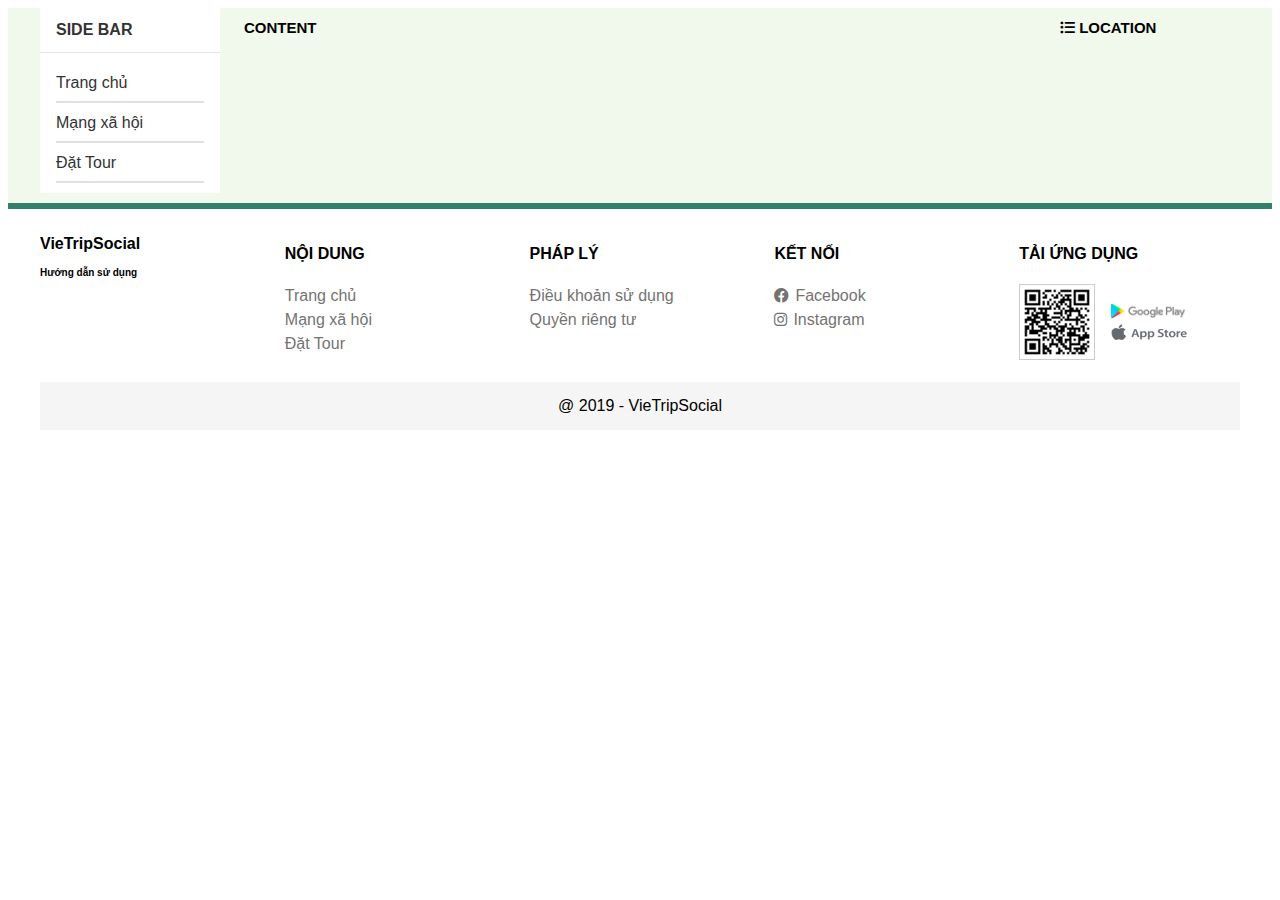
<file: index.html>
<!DOCTYPE html>
<html lang="en">
<head>
    <meta charset="UTF-8">
    <meta http-equiv="X-UA-Compatible" content="IE=edge">
    <meta name="viewport" content="width=device-width, initial-scale=1.0">
    <title>Document</title>
    <link rel="stylesheet" href="./styleHan.css">
    <link rel="stylesheet" href="./base.css">
    <link rel="stylesheet" href="./assets/fonts/fontawesome-free-6.1.1-web/css/all.min.css">
</head>
<body>

    <div class="container">
        <!-- Grid - Row - Column -->
        <div class="grid">
            <div class="grid_row app_content">
                <div class="grid_column-sidebar">
                    <nav class="sidebar">
                        <h3 class="sidebar_heading">
                            SIDE BAR
                        </h3>
        
                        <ul class="sidebar-list">

                            <li class="sidebar-item">
                                <a href="#" class="sidebar-item_link">Trang chủ</a>
                            </li>
        
                            <li class="sidebar-item">
                                <a href="#" class="sidebar-item_link">Mạng xã hội</a>
                            </li>
        
                            <li class="sidebar-item">
                                <a href="#" class="sidebar-item_link">Đặt Tour</a>
                            </li>
                        </ul>
                    </nav>
                </div>

                <div class="grid_column-content">
                    <div class="content">
                        <div class="grid_row ">
                            <div class="grid_column-2-4">
                                <h2>CONTENT</h2>
                            </div>
                        </div>
                    </div>

                    <!-- Phân trang -->
                    <!-- <ul class="pagination home-product_pagination">
                        <li class="pagination-item">
                            <a href="" class="pagination-item_link">
                                <i class="pagination-item_icon fa-solid fa-chevron-left"></i>
                            </a>
                        </li>

                        <li class="pagination-item pagination-item--active">
                            <a href="" class="pagination-item_link">1
                            </a>
                        </li>

                        <li class="pagination-item">
                            <a href="" class="pagination-item_link">2
                            </a>
                        </li>

                        <li class="pagination-item">
                            <a href="" class="pagination-item_link">3
                            </a>
                        </li>

                        <li class="pagination-item">
                            <a href="" class="pagination-item_link">4
                            </a>
                        </li>

                        <li class="pagination-item">
                            <a href="" class="pagination-item_link">5
                            </a>
                        </li>

                        <li class="pagination-item">
                            <a href="" class="pagination-item_link">...
                            </a>
                        </li>

                        <li class="pagination-item">
                            <a href="" class="pagination-item_link">14
                            </a>
                        </li>
                        
                        <li class="pagination-item">
                            <a href="" class="pagination-item_link">
                                <i class="pagination-item_icon fa-solid fa-chevron-right"></i>
                            </a>
                        </li>
                        
                    </ul> -->
                </div>

                <div class="grid_column-location">
                    <nav class="location">
                        <h2 class="location_heading">
                            <i class="location-icon fa-solid fa-list-ul"></i>
                            LOCATION
                        </h2>
                    </nav>
                </div>
            </div>
        </div>
    </div>

    <footer class="footer">
      <div class="grid">
          <div class="grid_row">
              <div class="grid_column-2-4">
                  <h1 class="footer_heading">VieTripSocial</h1>
                  <h4>Hướng dẫn sử dụng</h4>
                  
              </div>

              <div class="grid_column-2-4">
                  <h4 class="footer_heading">NỘI DUNG</h4>

                  <ul class="footer-list">
                      <li class="footer-item">
                          <a href="" class="footer-item_link">Trang chủ</a>
                      </li>

                      <li class="footer-item">
                          <a href="" class="footer-item_link">Mạng xã hội</a>
                      </li>

                      <li class="footer-item">
                          <a href="" class="footer-item_link">Đặt Tour</a>
                      </li>

                  </ul>
              </div>

              <div class="grid_column-2-4">
                  <h4 class="footer_heading">PHÁP LÝ</h4>

                  <ul class="footer-list">
                      <li class="footer-item">
                          <a href="" class="footer-item_link">Điều khoản sử dụng</a>
                      </li>

                      <li class="footer-item">
                          <a href="" class="footer-item_link">Quyền riêng tư</a>
                      </li>
                      
                  </ul>
              </div>

              <div class="grid_column-2-4">
                  <h4 class="footer_heading">KẾT NỐI</h4>

                  <ul class="footer-list">
                      <li class="footer-item">
                          <a href="" class=" footer-item_link">
                              <i class="footer-icon fa-brands fa-facebook"></i>
                              Facebook

                          </a>
                      </li>

                      <li class="footer-item">
                          <a href="" class="footer-item_link">
                              <i class="footer-icon fa-brands fa-instagram"></i>
                              Instagram 
                          </a>

                      </li>
                  </ul>
              </div>

              <div class="grid_column-2-4">
                  <h4 class="footer_heading">TẢI ỨNG DỤNG</h4>

                  <div class="footer_download">
                      <div>
                          <img class="footer_qr-img" src="./assets/images/QRCode.png" alt="">
                      </div>
                  
                      <div class="footer_download-apps">
                          <a href="" class="">
                              <img src="./assets/images/Andoird.png" alt="" class="footer-android">                                    
                          </a>

                          <a href="" class="">
                              <img src="./assets/images/IOS.png" alt="" class="footer-ios">
                          </a>
                      </div>
                  </div>
              </div>
          </div>
      </div>

      <div class="grid grid_text">
        <p class="footer_text">
            @ 2019 - VieTripSocial
        </p> 
    </div>
  </footer>
</body>
      
      <!-- Form đăng kí -->
      <!--<div class="register"> 
          <form action="" method="POST" class="form" id="form-1">
            <h3 class="heading">ĐĂNG KÝ</h3>
        
            <div class="spacer"></div>
        
            <div class="form-group">
              <label for="fullname" class="form-label">Tên đầy đủ</label>
              <input id="fullname" name="fullname" type="text" placeholder="VD: Sơn Đặng" class="form-control">
              <span class="form-message"></span>
            </div>
        
            <div class="form-group">
              <label for="email" class="form-label">Email</label>
              <input id="email" name="email" type="text" placeholder="VD: email@domain.com" class="form-control">
              <span class="form-message"></span>
            </div>
        
            <div class="form-group">
              <label for="password" class="form-label">Mật khẩu</label>
              <input id="password" name="password" type="password" placeholder="Nhập mật khẩu" class="form-control">
              <span class="form-message"></span>
            </div>
        
            <div class="form-group">
              <label for="password_confirmation" class="form-label">Nhập lại mật khẩu</label>
              <input id="password_confirmation" name="password_confirmation" placeholder="Nhập lại mật khẩu" type="password" class="form-control">
              <span class="form-message"></span>
            </div>
        
            <button class="form-submit">Đăng ký</button>
          </form> 
        </div>
      <script src="./validator.js"></script>
      <!-- <script>
        //Validate đăng kí
            Validator({
                form: '#form-1',
                formGroupSelector: '.form-group',
                errorSelector: '.form-message',
                rules: [
                    Validator.isRequired('#fullname'),
                    Validator.isRequired('#password'),
                    Validator.isRequired('#email'),
                    Validator.isEmail('#email'),
                    Validator.minLength('#password'),
                    Validator.isPassConfirm('#password_confirmation', function(){
                      return document.querySelector('#form-1 #password').value;
                    }, 'Mật khẩu nhập lại không chính xác')
                
                    //Nếu có 2 rule trùng id sẽ ưu tiên lấy thằng cuối
                  ],
                onSubmit: function(data){
                  console.log(data)
                }
            });
      </script> -->
</body>
</html>

<!-- Tạo Validator -> tạo các rules -> get E của form -> duyệt qua từng E và validate
submit form -> xử lý blur -> xử lý input  -->
</file>
<file: styleHan.css>
:root{
    --primary-color: #4C9171;
    --while-color: #fff;
    --black-color: #000;
    --text-color: #333;

    --header-height: 120px;
    --navbar-height: 36px;
    --header-with-search: calc(var(--header-height) - var(--navbar-height));
}

.header{
    display: flex;
    background-color: var(--primary-color);
    align-items: center;
    justify-items: center;
    margin: 0 8px;
    height: 80px;
}
.header__icon{
    width: 200px;
    color: var(--while-color);
}

.header__search{
    display: flex;
    justify-content: space-between;
    flex: 1;
    height: 40px;
    background-color: var(--while-color);
    align-items: center;
}

.header_search-input{
    height: 100%;
    border: none;
    outline: none;
    font-size: 1.2rem;
    color:var(--while-color);
    padding: 0 16px;
}

.header_search-btn{
    background: #fb5533;
    border: none;
    outline: none;
    border-radius: 2px;
    height: 34px;
    width: 60px;
    margin-right: 4px;
    cursor: pointer;
}

.header_search-btn:hover{
    background-color:#f6674b ;
}


.header_search-btn-icon{
    color: var(--while-color);
    font-size: 1.4rem;

}

.header__user{
    width: 150px;
    text-align: center;
}

.header__user-icon{
    width: 18px;
    height: 18px;
    border-radius: 50%;
}

.header__user-name{
    margin-left: 4px;
    font-size: 1.6rem;
    color: var(--while-color);
}

/* =======================================================Container===================================================== */
.container{
    background-color: #F1F8EC;
}

.sidebar{
    background-color: var(--while-color);
    border-radius: 2px;
}

.sidebar-icon{
    font-size: 1.6rem;
    margin-right: 8px;
}

.sidebar_heading{
    margin: 0;
    font-size: 1.6rem;
    font-weight: 600;
    color:#333;
    padding: 14px 16px;
    display: flex;
    align-items: center;
    border-bottom: 1px solid rgba(0, 0, 0, 0.1);
}

.sidebar-list{
    list-style: none;
    padding: 0 0 10px;
}

.sidebar-item{
    position: relative;
}

.sidebar-item::before{
    content: "";
    position: absolute;
    border: 1px solid #E1E1E1;
    left: 16px;
    right: 16px;
    bottom: 0;
}

.sidebar-item_link{
    position: relative;
    text-decoration: none;
    font-size: 1.6rem;
    color: #333;
    padding: 12px 16px;
    display: block;

    /* Chạy chữ */
    transition: right linear 0.1s;
    right: 0;
}

.sidebar-item_link:hover{
    right: -4px;
    color: #f66244;
}


/*========================================================Footer========================================================*/
.footer{
    padding-top: 16px;
    border-top: 6px solid #32816B;
}

.footer_heading{
    font-size: 1.6rem;
}

.footer-list{
    list-style: none;
    padding-left: 0;
}


.footer-icon{
    font-size: 1.5rem;
    margin: -1px 6px 0 0;
}

.footer-icon:hover{
    color: #EE4D2D;
}


.footer-item_link{
    display: flex;
    align-items: center;
    padding: 4px 0;
    text-decoration: none;
    font-size: 1.6rem;
    color: #737373;
}

.footer-item_link:hover{
    color: #4C9171;
}

.footer_download{
    display: flex;
}
.footer_qr-img{
    width: 76px;
    border: 1px solid #ccc;
}

.footer_download-apps{
    margin-left: 16px;
    display: flex;
    flex-direction: column;
    justify-content: center;
}

.footer-android{
    width: 76px;
    height: 16px;
}

.footer-ios{
    width: 76px;
    height: 16px;
}

.footer_text{
    padding: 16px 0;
    font-size: 1.6rem;
    background-color: #F5F5F5;
    text-align: center;
    margin-bottom: 0;
}

.grid_text{
    width: 100%;
}
</file>
<file: base.css>
:root{
    --primary-color: rgb(50,129,107)
    --while-color: #fff;
    --black-color: #000;
    --text-color: #333;

    --header-height: 120px;
    --navbar-height: 36px;
    --header-with-search: calc(var(--header-height) - var(--navbar-height));
}

*{
    box-sizing: inherit;
}

html{
    font-size: 62.5%;
    line-height: 16px;
    /* 1rem= 10px  */
    font-family: 'Roboto', sans-serif;
    /* sans-serif tổng hợp font k chân */
    box-sizing: border-box;
}

/* Responsive */
.grid{
    width: 1200px;
    max-width: 100%;
    margin: 0 auto;

}

.grid_row{
    display: flex;
    flex-wrap: wrap;
    margin-left: -12px ;
    margin-right: -12px;
}

.grid_column-sidebar{
    padding-left: 12px;
    padding-right: 12px;
    width: 16.6667%;

}

.grid_column-location{
    padding-left: 12px;
    padding-right: 12px;
    width: 16.6667%;

}

.grid_column-2-4{
    padding-left: 12px;
    padding-right: 12px;
    width: 20%;
}



.grid_column-content{ /*  100/12 x 8 */
    padding-left: 12px;
    padding-right: 12px;
    width: 66.66667%;
}
</file>
